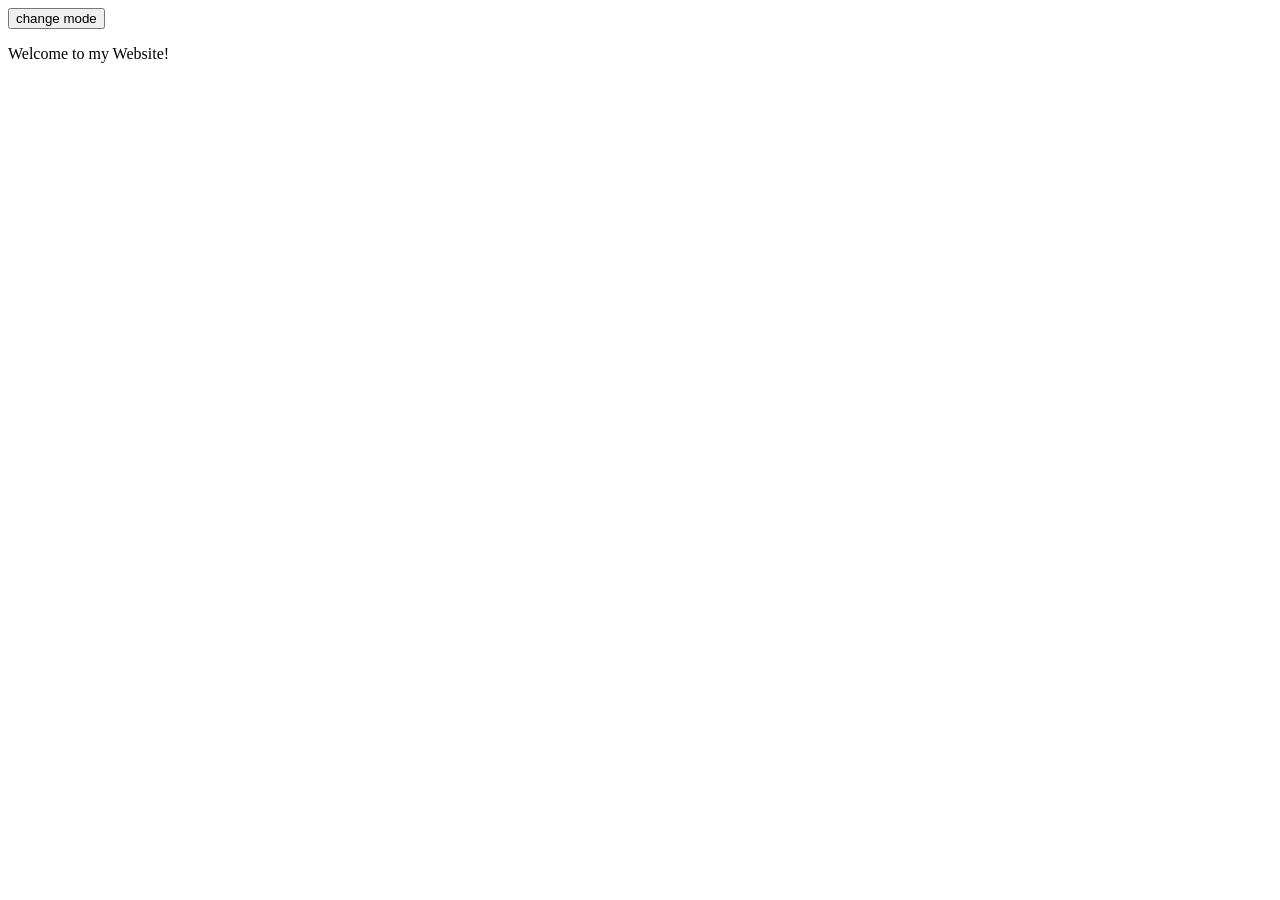
<file: dom/index.html>
<!DOCTYPE html>
<html lang="en">
<head>
    <meta charset="UTF-8">
    <meta name="viewport" content="width=device-width, initial-scale=1.0">
    <title>Document</title>
    <link rel="stylesheet" href="style.css">
</head>
<body>
    <button id="mode">change mode</button>
    <p>Welcome to my Website!</p>
    <script src="script.js"></script>
</body>
</html>
</file>
<file: dom/style.css>
.dark {
    background-color: black;
    color: white; 
}

.light {
    background-color: white;
    color: black;
}
</file>
